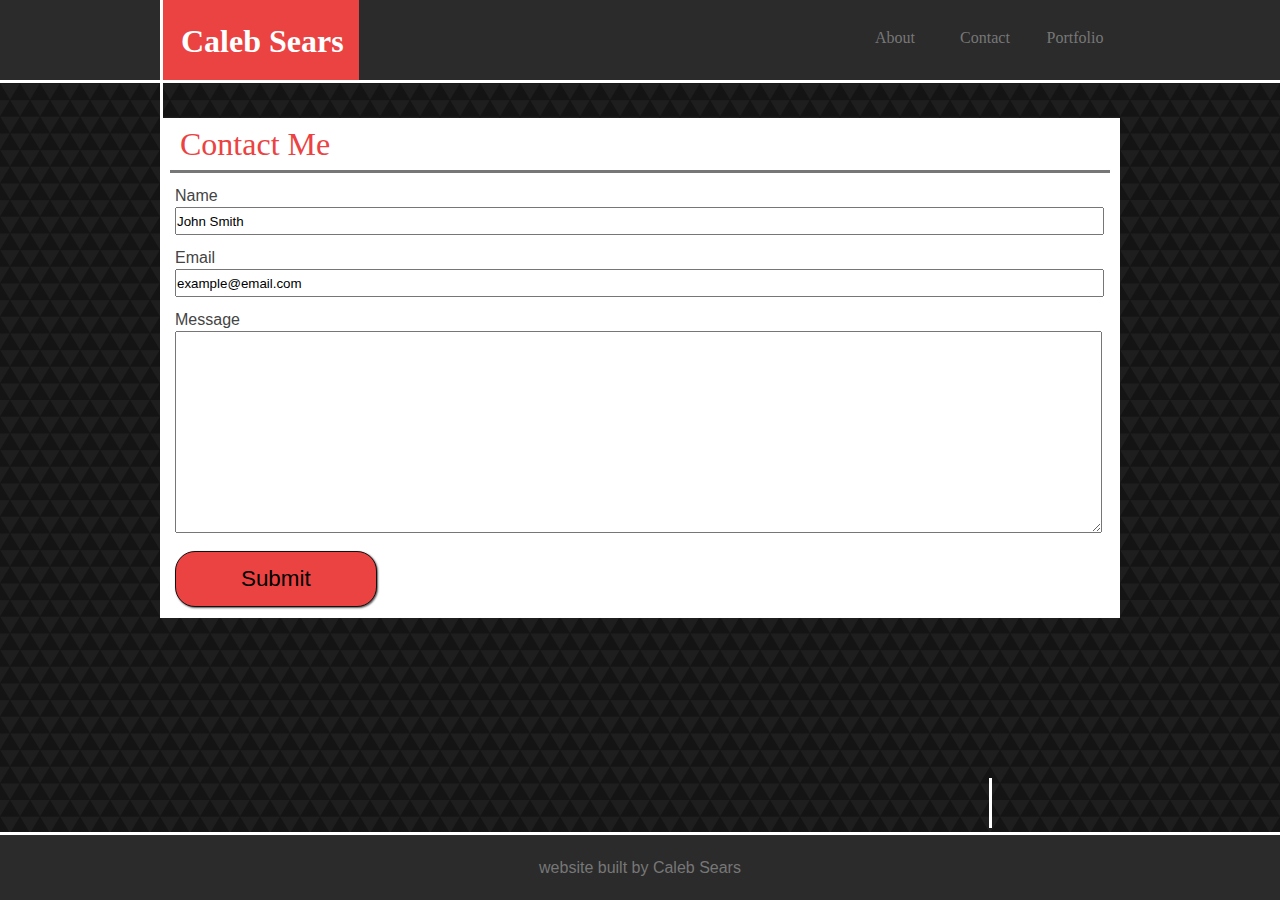
<file: contact.html>
<!DOCTYPE html>
<html lang="en">
<head>
    <meta charset="UTF-8">
    <meta name="viewport" content="width=device-width, initial-scale=1.0">
    <meta http-equiv="X-UA-Compatible" content="ie=edge">
    <link rel="stylesheet" href="assets/css/reset.css">
    <link rel="stylesheet" href="assets/css/style.css">
    <title>Document</title>
</head>
<body>
     <!-- creating my header -->
     <header>
            <div class="wrapper">
                <h1 class="myName">Caleb Sears</h1>
    
                <!-- creating the header links -->
                <ul class="headerLinks">
                    <a href="index.html"><li>About</li></a>
                    <a href="contact.html"><li>Contact</li></a>
                    <a href="portfolio.html"><li>Portfolio</li></a>
                </ul>
            </div>
        </header>
        <!-- using wrapper div to specify the site's width of 960px -->
        <div class="wrapper">
            <!-- creating the 'About Me' section -->
            <section class="input-page">
                <h1>Contact Me</h1>

                <div class="top"> Name<br>
                    <input type="text" value="John Smith" class="name-input">
                </div>
                <div class="top"> Email<br>
                    <input type="text" value="example@email.com" class="email-input">
                </div>
                <div class="top"> Message<br>
                    <textarea name="Message" class="mesg-input" cols="30" rows="10"></textarea>
                </div>

                <button class="submit-button">Submit</button>

            </section>
        </div>
        
        <div class="right-border"></div>
          <!-- creating the footer section which will be fixed at the bottom of the site -->
          <footer>
                website built by Caleb Sears
            </footer>
</body>
</html>
</file>
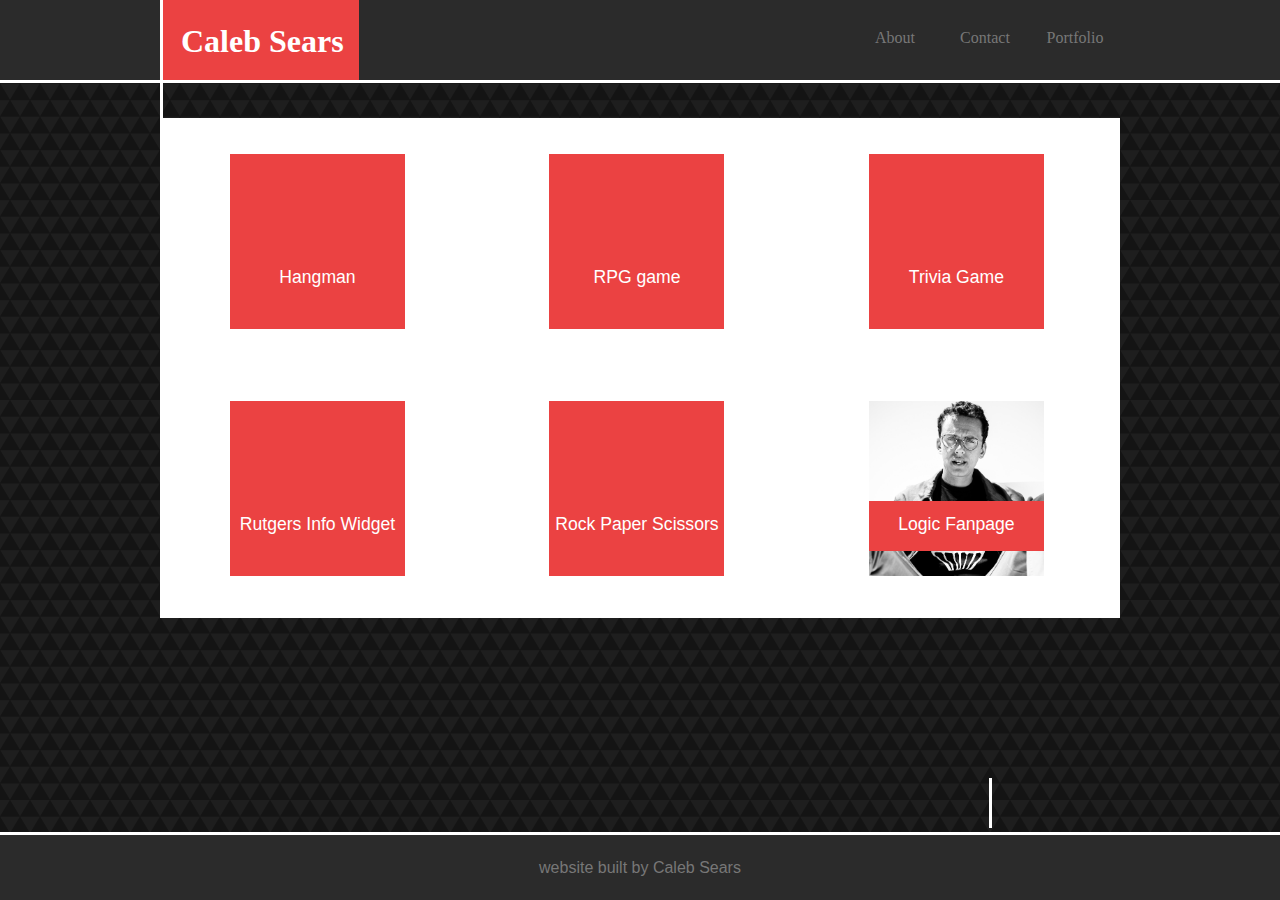
<file: portfolio.html>
<!DOCTYPE html>
<html lang="en">
<head>
    <meta charset="UTF-8">
    <meta name="viewport" content="width=device-width, initial-scale=1.0">
    <meta http-equiv="X-UA-Compatible" content="ie=edge">
    <link rel="stylesheet" href="assets/css/reset.css">
    <link rel="stylesheet" href="assets/css/style.css">
    <title>Document</title>
</head>
<body>
     <!-- creating my header -->
     <header>
            <div class="wrapper">
                <h1 class="myName">Caleb Sears</h1>
    
                <!-- creating the header links -->
                <ul class="headerLinks">
                    <a href="index.html"><li>About</li></a>
                    <a href="contact.html"><li>Contact</li></a>
                    <a href="portfolio.html"><li>Portfolio</li></a>
                </ul>
            </div>
        </header>
        <!-- using wrapper div to specify the site's width of 960px -->
        <div class="wrapper">
            <!-- creating the 'portfolio' section -->
            <section class="portfolio-page">

                <div class="item item-1"><p>Hangman</p></div>
                <div class="item item-2"><p>RPG game</p></div>
                <div class="item item-3"><p>Trivia Game</p></div>
                    <br>
                <div class="item item-4"><p>Rutgers Info Widget</p></div>
                <div class="item item-5"><p>Rock Paper Scissors</p></div>
                <a href="https://c-sears.github.io" target="_blank"><div class="item item-6"><p>Logic Fanpage</p></div></a>

            </section>
        </div>
        
        <div class="right-border"></div>
          <!-- creating the footer section which will be fixed at the bottom of the site -->
          <footer>
                website built by Caleb Sears
            </footer>
</body>
</html>
</file>
<file: assets/css/style.css>
* {
    padding: 0;
    margin: 0;
}
/* setting the background immage */
body {
    background-image: url(../images/site-background.png);
    color: #444;
    font-family: Arial, Helvetica, sans-serif;
    position: relative;
    height: 97vh;
}
/* centering the content and setting the width of the site to 960px */
.wrapper {
    width: 960px;
    margin: 0 auto;
    background-color: #ffffff;
}
/* styling and sizing the header */
header {
    background-color: #2b2b2b;
    width: 100vw;
    height: 80px;
    border-bottom: 3px solid rgb(255, 255, 255);
    font-family: Georgia, 'Times New Roman', Times, serif;
}
/* sizing and styling the class "myName" */
.myName {
    float: left;
    background-color: #eb4242;
    color: #ffffff;
    height: 55px;
    padding: 25px 15px 0 15px;
    font-size: 2em;
    font-weight: 700;
    border-left: 3px solid white;
}

.myName::before {
    content: "";
    border-left: 3px solid white;
    position: relative;
    left: -18px;
    top: 60px;
}

.headerLinks {
    float: right;
}

.headerLinks > a {
    text-align: center;
    float: left;
    margin: 0 10px;
    height: 50px;
    width: 70px;
    padding-top: 30px;
}

ul > a:hover {
    background-color: #eb4242;
    transition: .2s;
    cursor: pointer;
}

ul > a:hover > li {
    color: whitesmoke;
    text-shadow: 4px 5px 4px black;
}

a  {
    text-decoration: none;
    color: #777777;
}

.landing-page {
    clear: both;
    margin-top: 35px;
    background-color: white;
    height: 500px;
}

.right-border {
    width: 0;
    border-right: 3px solid white;
    position: absolute;
    bottom: 45px;
    right: 288px;
    height: 50px;
}

.landing-page > h1 {
    padding: 10px;
    font-size: 2em;
    font-weight: 400;
    font-family: Georgia, 'Times New Roman', Times, serif;
    border-bottom: 3px solid #777;
    margin: 0 10px;
    color: #eb4242;
}

img {
    float: left;
    margin: 10px 20px 0 10px;
}

.myBio {
    line-height: 2;
    text-align: justify;
    padding: 15px;
    text-indent: 15px;
}

footer {
    width: 100%;
    height: 40px;
    text-align: center;
    background-color: #2b2b2b;
    position: fixed;
    bottom: 0;
    border-top: 3px solid white;
    padding-top: 25px;
    color: #777777;
}

/* Styling the contact page */
.input-page {
    clear: both;
    margin-top: 35px;
    background-color: white;
    height: 500px;
}

.input-page > h1 {
    padding: 10px;
    font-size: 2em;
    font-weight: 400;
    font-family: Georgia, 'Times New Roman', Times, serif;
    border-bottom: 3px solid #777;
    margin: 0 10px;
    color: #eb4242;
}

.top {
    margin-left: 15px;
    margin-top: 15px;
}

.name-input, .email-input, .mesg-input {
    margin-top: 3px;
    width: 925px;
    height: 1.8em;
}

.mesg-input {
    height: 200px;
    text-align: start;
}

.submit-button {
    margin-left: 15px;
    margin-top: 15px;
    font-size: 1.4em;
    height: 2.5em;
    width: 9em;
    background-color: #eb4242;
    border: none;
    border-radius: 20px;
    border: 1px solid #111;
    box-shadow: 1px 1px 2px #555;
    cursor: pointer;
}

.submit-button:hover {
    transform: translate(-4px, -3px);
    box-shadow: 4px 3px 4px #555;
    color: antiquewhite;
    transition: .1s;
}

.submit-button:active {
    box-shadow: none;
    transform: translate(2px, 2px);
    outline: none;
}

.submit-button:focus {outline: 0;}

/* styling the portfolio page */
.portfolio-page {
    clear: both;
    margin-top: 35px;
    background-color: white;
    height: 500px;
}

.item {
    height: 175px;
    width: 175px;
    background-color: #eb4242;
    display: inline-block;
    margin: 36px 70px;
    cursor: pointer;
    background-size: cover;
    background-position: center;
}

.item-1 {background-image: url(https://picsum.photos/175/175?image=1037);}
.item-2 {background-image: url(https://picsum.photos/175/175?image=1036);}
.item-3 {background-image: url(https://picsum.photos/175/175?image=1035);}
.item-4 {background-image: url(https://picsum.photos/175/175?image=1036);}
.item-5 {background-image: url(https://picsum.photos/175/175?image=1033);}
.item-6 {background-image: url(../images/logic-fanpage.jpg);}

.item > p {
    position: relative;
    top: 100px;
    height: 50px;
    line-height: 2.7;
    text-align: center;
    background-color: #eb4242;
    color: white;
    font-size: 1.1em;
}
</file>
